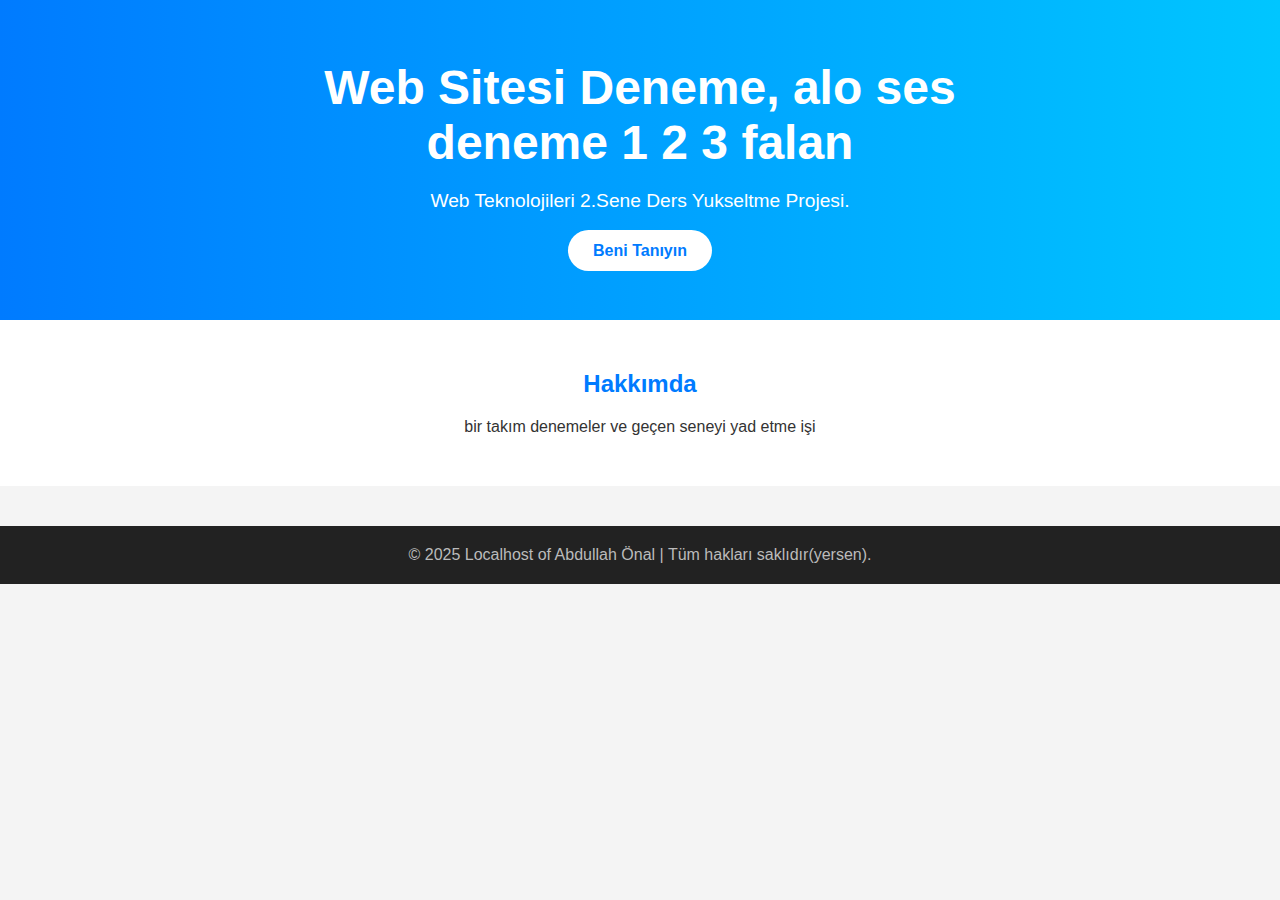
<file: index.html>
<!DOCTYPE html>
<html lang="tr">
<head>
    <meta charset="UTF-8">
    <meta name="viewport" content="width=device-width, initial-scale=1.0">
    <title>Benim Web Sitem</title>
    <link rel="stylesheet" href="style.css">
</head>
<body>
    <header>
        <div class="container">
            <h1>Web Sitesi Deneme, alo ses deneme 1 2 3 falan</h1>
            <p>Web Teknolojileri 2.Sene Ders Yukseltme Projesi.</p>
            <a href="#hakkimda" class="button">Beni Tanıyın</a>
        </div>
    </header>

    <section id="hakkimda">
        <div class="container">
            <h2>Hakkımda</h2>
            <p>bir takım denemeler ve geçen seneyi yad etme işi</p>
            
        </div>
    </section>

    <footer>
        <p>&copy; 2025 Localhost of Abdullah Önal | Tüm hakları saklıdır(yersen).</p>
    </footer>
</body>
</html>
</file>
<file: style.css>
* {
    margin: 0;
    padding: 0;
    box-sizing: border-box;
}

body {
    font-family: 'Segoe UI', sans-serif;
    background-color: #f4f4f4;
    color: #333;
}

header {
    background: linear-gradient(to right, #007BFF, #00C6FF);
    color: white;
    padding: 60px 20px;
    text-align: center;
}

header h1 {
    font-size: 3em;
    margin-bottom: 20px;
}

header p {
    font-size: 1.2em;
    margin-bottom: 30px;
}

.button {
    background-color: white;
    color: #007BFF;
    padding: 12px 25px;
    text-decoration: none;
    border-radius: 25px;
    font-weight: bold;
    transition: background 0.3s;
}

.button:hover {
    background-color: #e6e6e6;
}

section {
    padding: 50px 20px;
    background-color: #ffffff;
}

.container {
    max-width: 800px;
    margin: auto;
    text-align: center;
}

h2 {
    text-align: center;
    color: #007BFF;
    margin-bottom: 20px;
}

footer {
    background-color: #222;
    color: #bbb;
    text-align: center;
    padding: 20px;
    margin-top: 40px;
</file>
